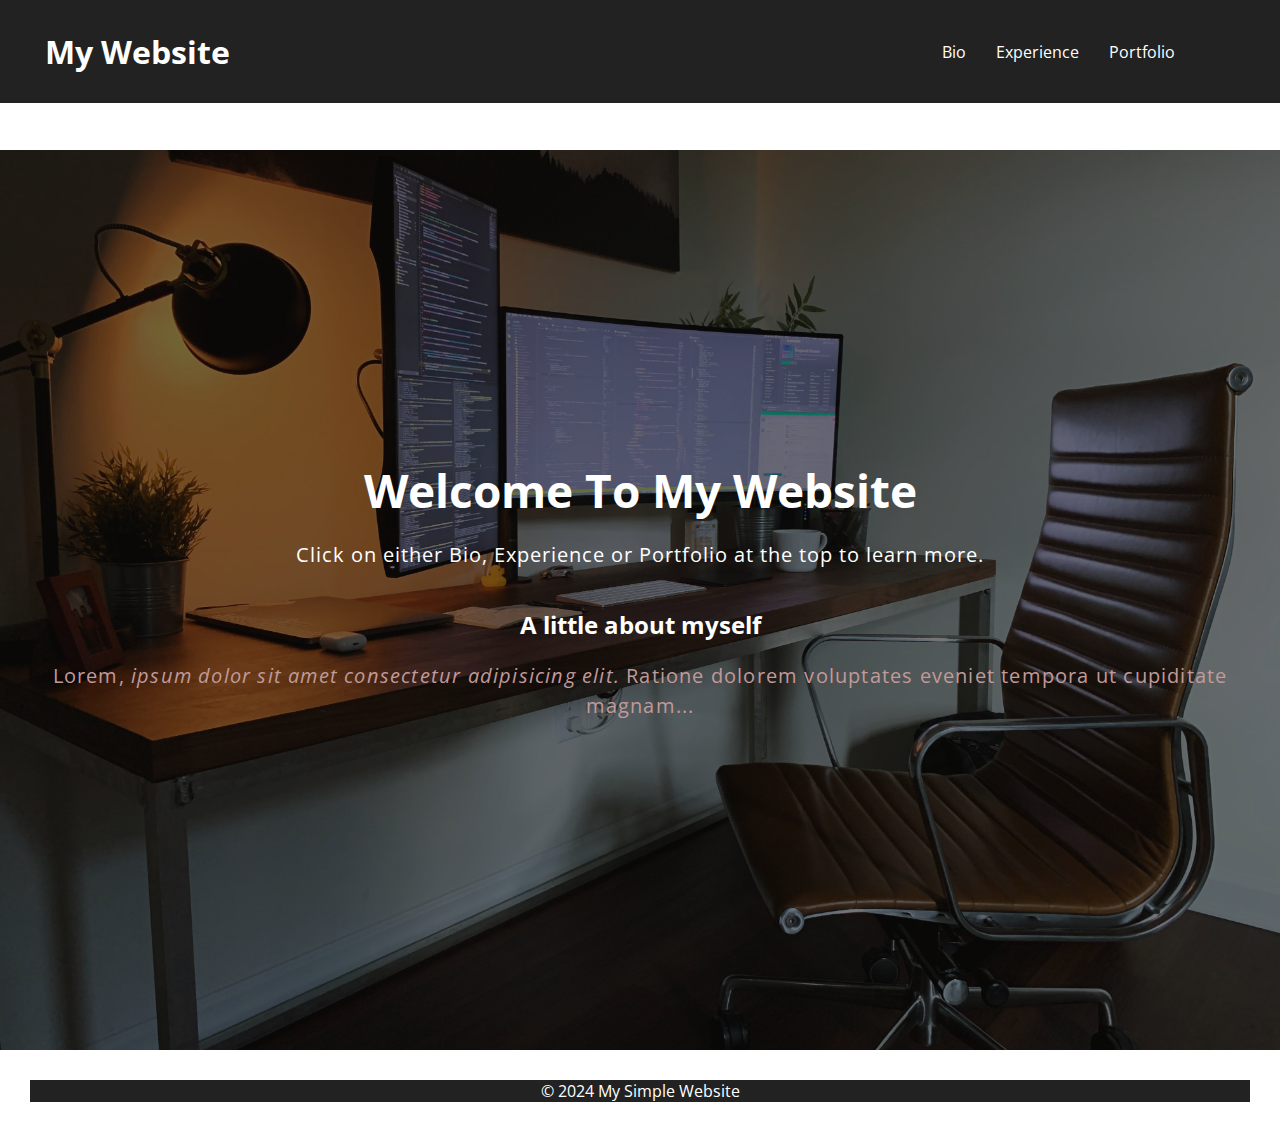
<file: index.html>
<!DOCTYPE html>
<html lang="en">
  <head>
    <meta charset="UTF-8" />
    <meta name="viewport" content="width=device-width, initial-scale=1.0" />
    <link rel="stylesheet" href="style.css" />
    <title>Week3 Website</title>
  </head>
  <body>
    <header class="nav">
      <div class="container">
        <h1 class="logo"><a href="https://yawosadji.github.io/Week3project/index.html">My Website</a></h1>
        <ul>
          <li><a href="bio.html">Bio</a></li>
          <li><a href="experience.html">Experience</a></li>
          <li><a href="portfolio.html">Portfolio</a></li>
        </ul>
      </div>
    </header>

    <main class="hero">
      <div class="container">
        <h1>Welcome To My Website</h1>
        <p>Click on either Bio, Experience or Portfolio
            at the top to learn more.
        </p>
      </div>
    
      <section class="container content">
        <h2>A little about myself</h2>
        <p>Lorem, <em>ipsum dolor sit amet consectetur adipisicing elit.</em> 
            Ratione dolorem
            voluptates eveniet tempora ut cupiditate magnam...</p>
      </section>
    </main>
    <footer>
      <p>&copy; 2024 My Simple Website</p>
    </footer>
    
    <script src="script.js"></script>
  </body>
</html>
</file>
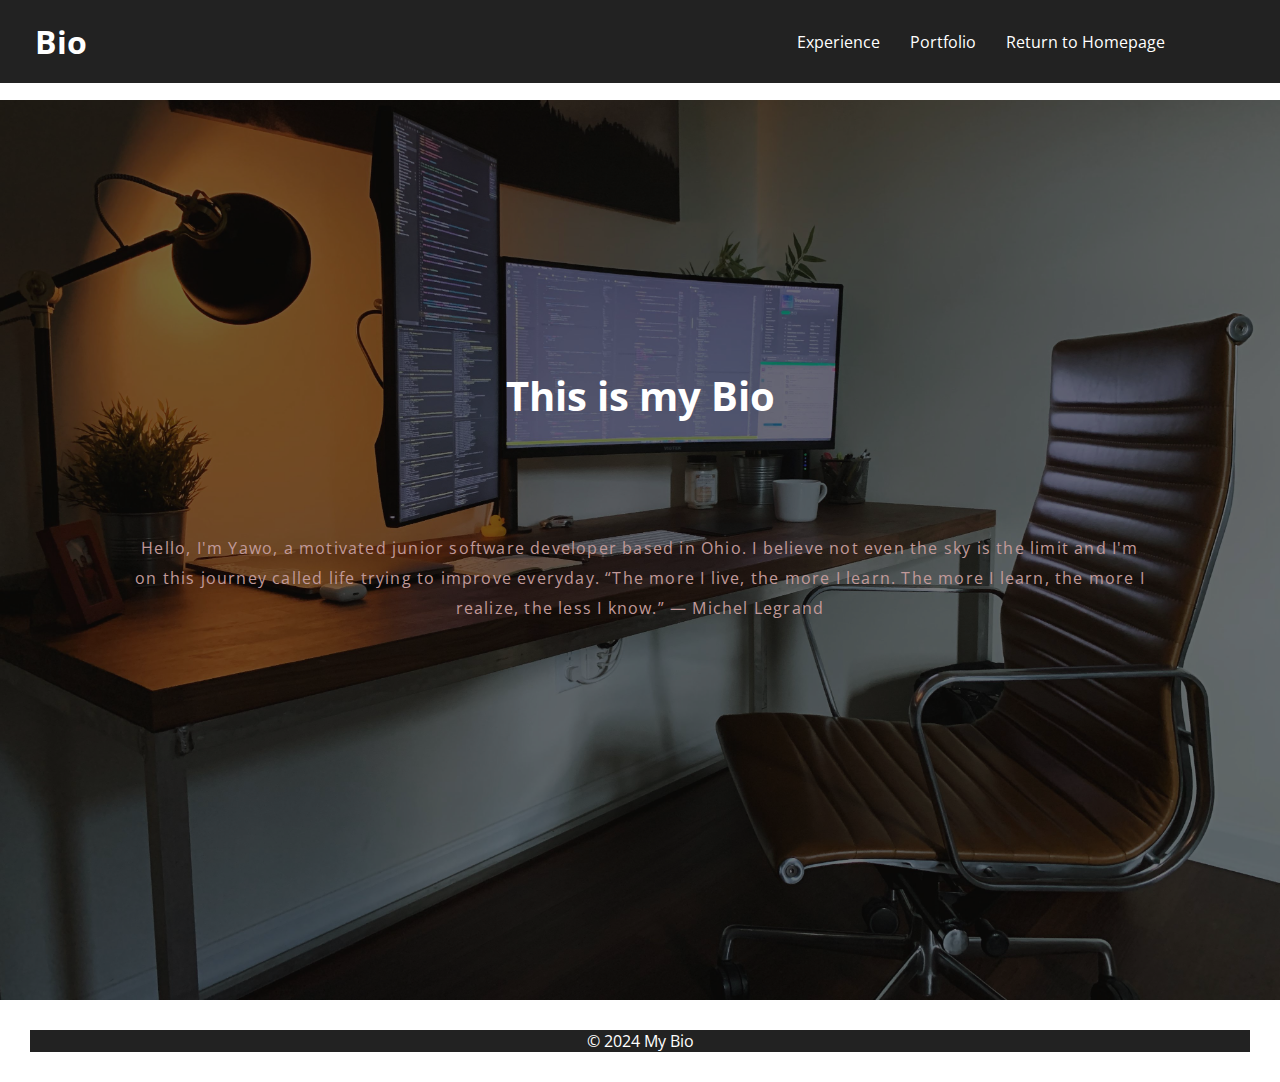
<file: bio.html>
<!DOCTYPE html>
<html lang="en">
  <head>
    <meta charset="UTF-8" />
    <meta name="viewport" content="width=device-width, initial-scale=1.0" />
    <link rel="stylesheet" href="styleE.css" />
    <title>My Bio</title>
  </head>
  <body>
    <header class="nav">
      <div class="container">
        <h1 class="logo"><a href="https://yawosadji.github.io/Week3project/bio.html">Bio</a></h1>
        <ul>
          <li><a href="experience.html">Experience</a></li>
          <li><a href="portfolio.html">Portfolio</a></li>
          <li><a href="index.html">Return to Homepage</a></li>
        </ul>
      </div>
    </header>
    <main class="hero">
      <section class="container">
        <h1>This is my Bio</h1>
      </section>
      <section class="container content">
            <p>
                Hello, I'm Yawo, a motivated junior software developer based
                in Ohio. I believe not even the sky is the limit and I'm on this journey
                called life trying to improve everyday.
                “The more I live, the more I learn. The more I learn, the more I realize, the less I know.”
                ― Michel Legrand
            </p>
      </section>
    </main>
    <footer>
      <p>&copy; 2024 My Bio</p>
    </footer>
    
    <script src="script.js"></script>
  </body>
</html>
</file>
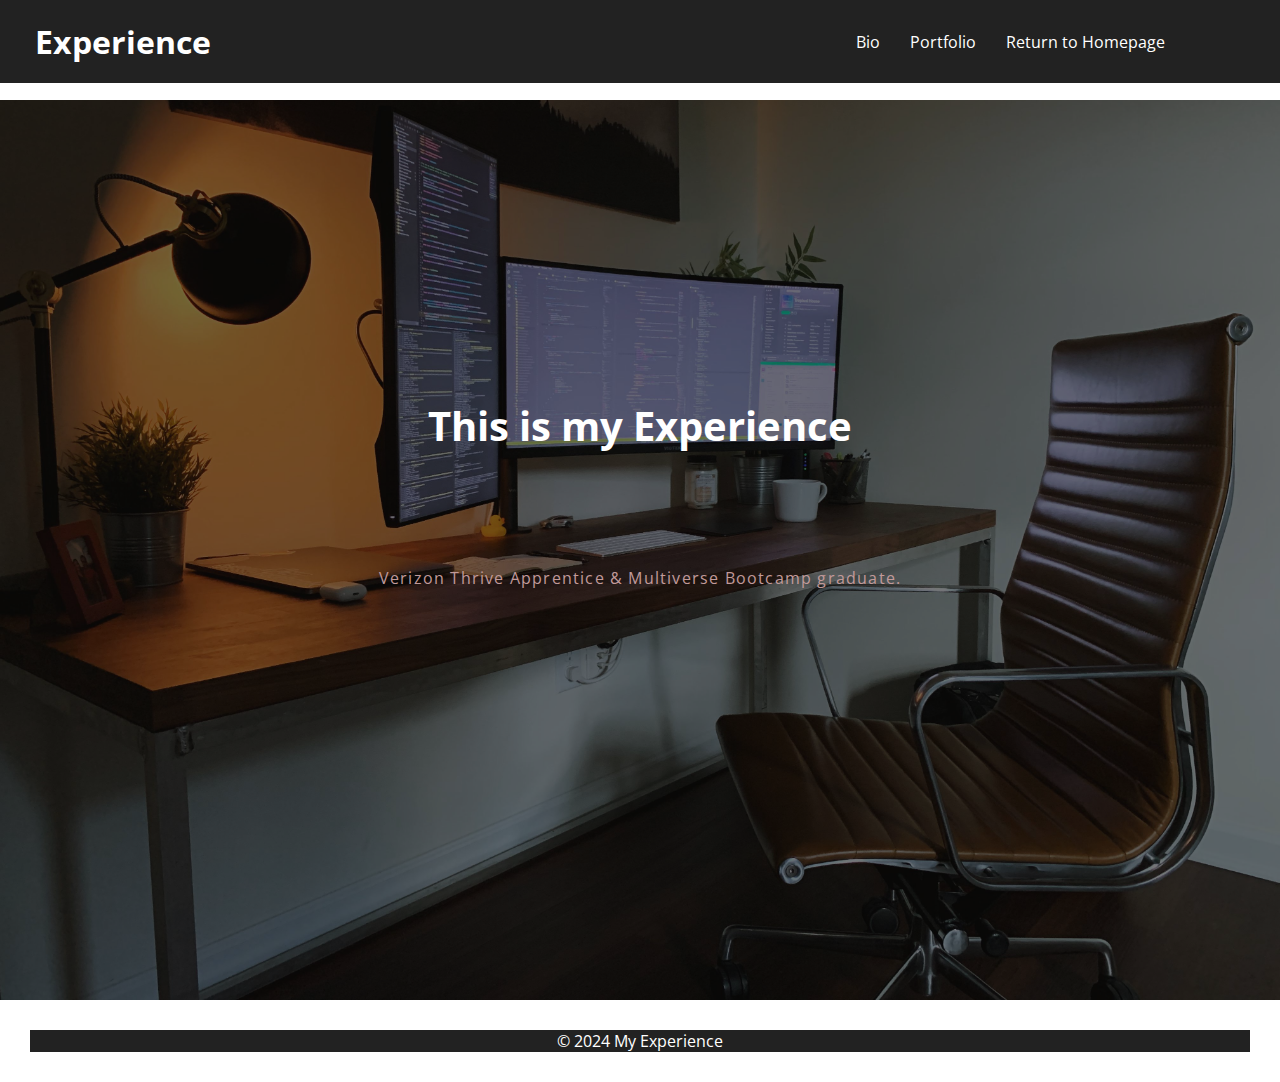
<file: experience.html>
<!DOCTYPE html>
<html lang="en">
  <head>
    <meta charset="UTF-8" />
    <meta name="viewport" content="width=device-width, initial-scale=1.0" />
    <link rel="stylesheet" href="styleE.css" />
    <title>My Experience</title>
  </head>
  <body>
    <header class="nav">
      <div class="container">
        <h1 class="logo"><a href="https://yawosadji.github.io/Week3project/experience.html">Experience</a></h1>
        <ul>
          <li><a href="bio.html">Bio</a></li>
          <li><a href="portfolio.html">Portfolio</a></li>
          <li><a href="index.html">Return to Homepage</a></li>
        </ul>
      </div>
    </header>
    <main class="hero">
      <section class="container">
        <h1>This is my Experience</h1>
      </section>
      <section class="container content">
            <p>
                Verizon Thrive Apprentice & Multiverse Bootcamp graduate.
            </p>
      </section>
    </main>
    <footer>
      <p>&copy; 2024 My Experience</p>
    </footer>
    
    <script src="script.js"></script>
  </body>
</html>
</file>
<file: style.css>
@import url('https://fonts.googleapis.com/css?family=Open+Sans');

* {
  box-sizing: border-box;
  margin: 0;
  padding: 0;
}

body {
  font-family: 'Open Sans', sans-serif;
  color: #222;
}

.container {
  max-width: 1200px;
  margin: 10px;
}

.nav {
  position: fixed;
  background-color: #222;
  top: 0;
  left: 0;
  right: 0;
  transition: all 0.3s ease-in-out;
}

.nav .container {
  display: flex;
  justify-content: space-between;
  align-items: center;
  padding: 20px;
  transition: all 0.3s ease-in-out;
}

.nav ul {
  display: flex;
  list-style-type: none;
  align-items: center;
  justify-content: center;
}

.nav a {
  color: #fff;
  text-decoration: none;
  padding: 7px 15px;
  transition: all 0.3s ease-in-out;
}

.nav.active {
  background-color: #fff;
  box-shadow: 0 2px 10px rgba(0, 0, 0, 0.3);
}

.nav.active a {
  color: #000;
}

.nav.active .container {
  padding: 10px 0;
}

.nav a.current,
.nav a:hover {
  color: #c0392b;
  font-weight: bold;
}

.hero {
  background-image: url('deskimg.jpeg');
  background-repeat: no-repeat;
  background-size: cover;
  background-position: bottom center;
  height: 100vh;
  color: #fff;
  display: flex;
  justify-content: center;
  align-items: center;
  text-align: center;
  position: relative;
  margin-top: 150px;
  margin-bottom: 20px;
  z-index: -2;
}

.hero::before {
  content: '';
  position: absolute;
  top: 0;
  left: 0;
  width: 100%;
  height: 100%;
  background-color: rgba(0, 0, 0, 0.5);
  z-index: -1;
}

.hero h1 {
  font-size: 46px;
  margin: -20px 0 20px;
}

.hero p {
  font-size: 20px;
  letter-spacing: 1px;
}

.content h2{
  font-size: 150%;
  margin: 20px 0;
}

.content p {
  color: #c19a9a;
  line-height: 30px;
  letter-spacing: 1.2px;
}
footer{
    margin: 30px;
    background-color: #222;
    color: #fff;
    text-align: center;
}
span{
    color: rgb(38, 0, 255);
}
main{
    display: flex;
    flex-direction: column;
}
</file>
<file: styleE.css>
@import url('https://fonts.googleapis.com/css?family=Open+Sans');

* {
  box-sizing: border-box;
  margin: 0;
  padding: 0;
}

body {
  font-family: 'Open Sans', sans-serif;
  color: #222;
}

.container {
  max-width: 1200px;
  margin: 0;
}

.nav {
  position: fixed;
  background-color: #222;
  top: 0;
  left: 0;
  right: 0;
  transition: all 0.3s ease-in-out;
}

.nav .container {
  display: flex;
  justify-content: space-between;
  align-items: center;
  padding: 20px;
  transition: all 0.3s ease-in-out;
}

.nav ul {
  display: flex;
  list-style-type: none;
  align-items: center;
  justify-content: center;
}

.nav a {
  color: #fff;
  text-decoration: none;
  padding: 7px 15px;
  transition: all 0.3s ease-in-out;
}

.nav.active {
  background-color: #fff;
  box-shadow: 0 2px 10px rgba(0, 0, 0, 0.3);
}

.nav.active a {
  color: #000;
}

.nav.active .container {
  padding: 10px 0;
}

.nav a.current,
.nav a:hover {
  color: #c0392b;
  font-weight: bold;
}

.hero {
  background-image: url('deskimg.jpeg');
  background-repeat: no-repeat;
  background-size: cover;
  background-position: bottom center;
  height: 100vh;
  color: #fff;
  display: flex;
  justify-content: center;
  align-items: center;
  text-align: center;
  position: relative;
  margin-top: 100px;
  margin-bottom: 20px;
  z-index: -2;
}

.hero::before {
  content: '';
  position: absolute;
  top: 0;
  left: 0;
  width: 100%;
  height: 100%;
  background-color: rgba(0, 0, 0, 0.5);
  z-index: -1;
}

.hero h1 {
  font-size: 40px;
  margin: -20px 0 20px;
}

.content h2{
  font-size: 150%;
  margin: 20px 0;
}

.content p {
  color: #c19a9a;
  line-height: 30px;
  letter-spacing: 1.2px;
  padding: 30px;
  margin: 60px;
}
footer{

    margin: 30px;
    background-color: #222;
    color: #fff;
    text-align: center;
}
span{
    color: rgb(38, 0, 255);
}
main{
    display: flex;
    flex-direction: column;
}
</file>
